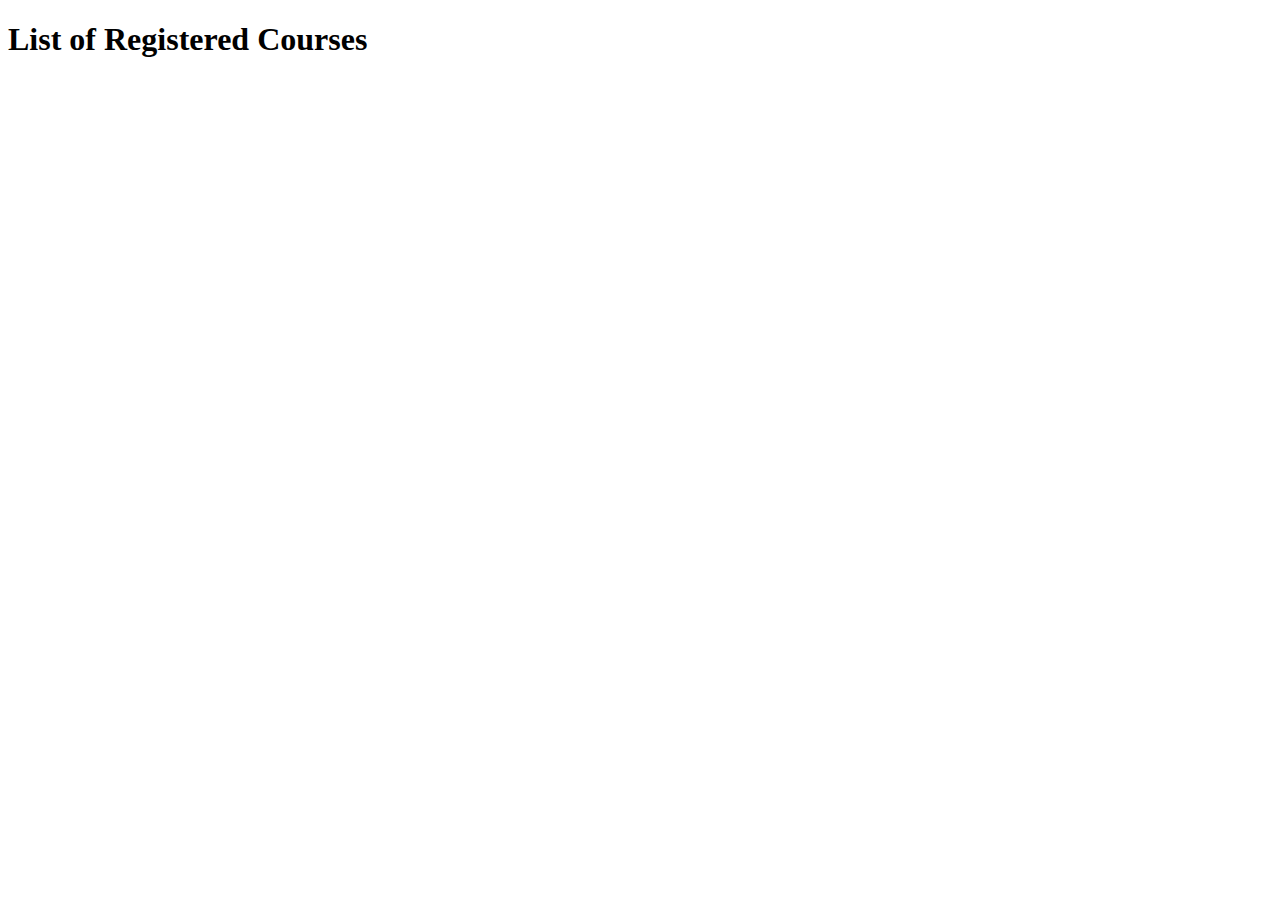
<file: courses.html>
<!DOCTYPE html>
<html>
  <head>
    <title>Registered Courses</title>
  </head>
  <body>
    <h1>List of Registered Courses</h1>
    <ul id="courseList">
      <!-- Registered courses will be displayed here -->
    </ul>
    <script>
      // Retrieve registered courses from local storage
      const user = JSON.parse(localStorage.getItem('user'))
      const registeredCourses = user.registeredCourse.courses

      // Get a reference to the <ul> element
      const courseList = document.getElementById('courseList')
      if (registeredCourses && registeredCourses.length > 0) {
        // Loop through the registered courses and create <li> elements for each
        registeredCourses.forEach((course) => {
          const listItem = document.createElement('li')
          listItem.textContent = course
          courseList.appendChild(listItem)
        })
      } else {
        // If no registered courses, display a message
        const noCoursesMessage = document.createElement('p')
        noCoursesMessage.textContent = 'No courses registered.'
        courseList.appendChild(noCoursesMessage)
      }
    </script>
  </body>
</html>
</file>
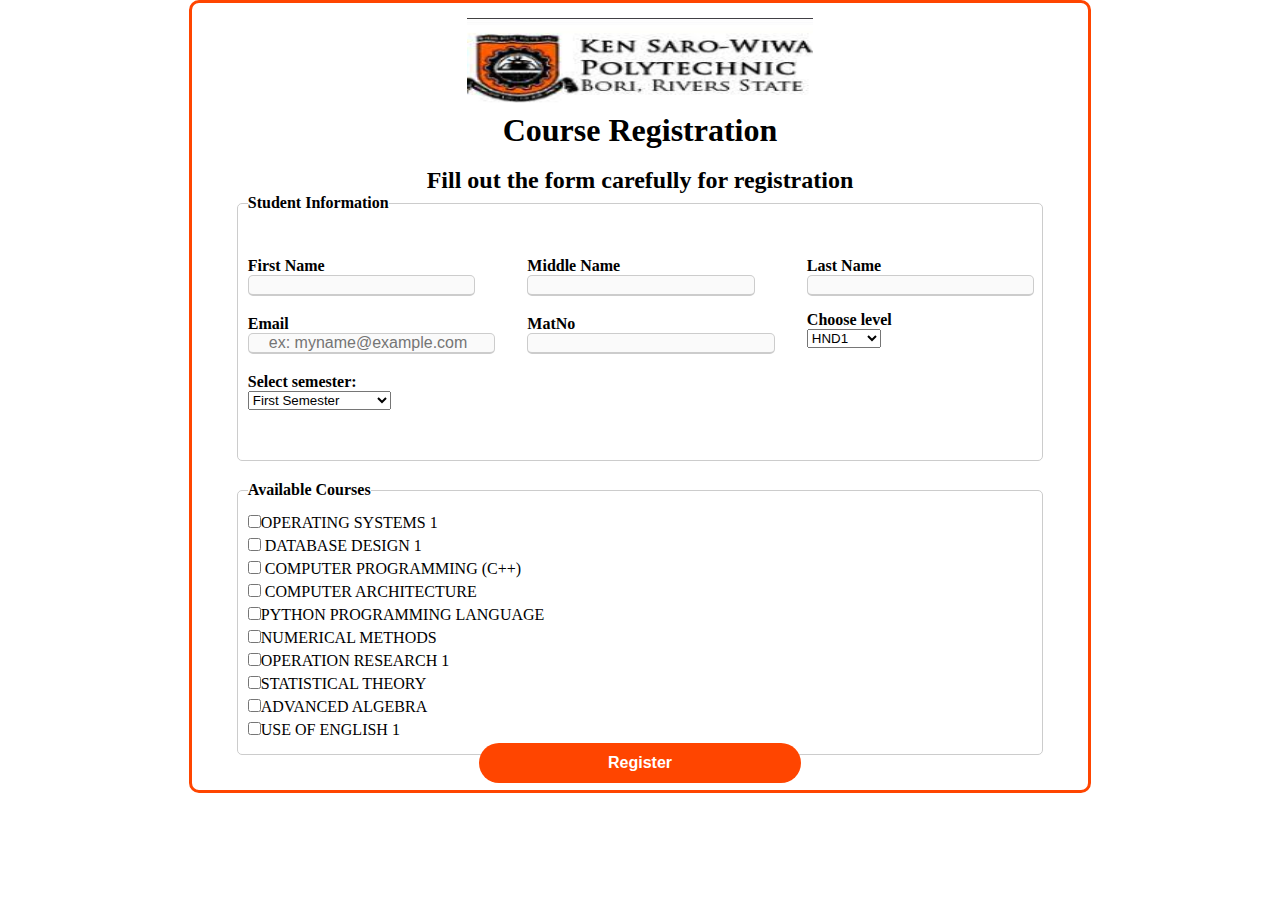
<file: reg-form.html>
<!DOCTYPE html>
<html lang="en">
  <head>
    <meta charset="UTF-8" />
    <meta name="viewport" content="width=device-width, initial-scale=1.0" />
    <link rel="stylesheet" href="reg.css" />
    <title>Course Registration Form</title>
  </head>
  <body>
    <section>
      <div class="form-box">
        <div class="form-value">
          <form autocomplete="on">
            <div class="hero">
              <img src="./kenn.jpeg" alt="kenpoly" />
              <h1>Course Registration</h1>
              <br />
              <h2>Fill out the form carefully for registration</h2>
            </div>

            <fieldset>
              <legend>
                <label for="student-info">Student Information</label>
              </legend>
              <div class="details">
                          <div class="form-group">
                             <legend>First Name<legend>
                             <input type="text" id="fname" name="firstname" disabled>
                          </div>
                          <div class="form-group">
                             <legend>Middle Name<legend>
                             <input type="text" id="mname" name="middlename" disabled>
                          </div>
                          <div class="form-group">
                             <legend>Last Name<legend>
                            <input type="text" id="lname" name="lastname" disabled>
                          </div>
                          <div class="form-group">
                            <legend>Email</legend>
                            <input type="email" id="email"  name="email" placeholder="ex: myname@example.com" disabled>
                          </div>
                          <div class="form-group">
                            <legend>MatNo</legend>
                            <input type="text" id="matno" name="student-id" disabled>
                          </div>

                          <div class="form-group">
                            <legend>Choose level</legend>
                            <select id="level" name="level">
                                <optgroup label="Level">
                                    <option value=1 disabled>ND1</option>
                                    <option value=2 disabled>ND2</option>
                                    <option value=3>HND1</option>
                                    <option value=4 disabled>HND2</option>
                                </optgroup>
                            </select>
                          </div>    
                        <div>
                            <legend> Select semester:</legend>
                             <select id="semester" name="semester">
                                <optgroup label="Semester">
                                    <option value=1>First Semester</option>
                                    <option value=2>Second Semester</option>
                                </optgroup>
                            </select>
                        </div>
                    
                    </div>
                    
            </fieldset>
            
            <fieldset >
              <legend><label for="toggle">Available Courses</label></legend>

              <div id="course-container">
                <ul id="course-list"></ul>
              </div>
            </fieldset>
            <button type="button" id="form-submit">Register</button>
          </form>
        </div>
      </div>
    </section>
    <script src="js/course-reg.js"></script>
  </body>
</html>
</file>
<file: reg.css>
* {
  margin: 0;
  padding: 0;
}
section {
  display: flex;
  justify-content: center;
  align-items: center;
  background-color: #ffffff;
  width: 100%;
  height: auto;
}
.form-box {
  display: flex;
  justify-content: space-evenly;
  align-items: center;
  flex-direction: column;
  background-color: #ffffff;
  border: 3px solid #ff4500;
  border-radius: 10px;
  width: 70%;
  height: 50%;
}
.form-value {
  position: relative;
  display: flex;
  justify-content: center;
  align-items: center;
  width: 90%;
  margin: 15px;
}
.hero {
  display: block;
  justify-content: center;
  align-items: center;
  text-align: center;
}

img {
  width: 43%;
  height: 90px;
}
.form-value form .details {
  display: flex;
  flex-wrap: wrap;
  justify-content: space-between;
  align-items: center;
  margin: 35px 0 30px 0;
}
form .details .form-group {
  margin-bottom: 15px;
  width: calc(60% / 2 - 10px);
}
form .form-group span {
  display: block;
  font-weight: 500;
  margin-bottom: 10px;
}
.details .form-group input {
  height: 50%;
  width: 100%;
  font-size: 16px;
  padding-left: 20px;
  border: 1px solid #ccc;
  border-bottom-width: 2px;
  border-radius: 5px;
  transition: all 0.3s ease;
  z-index: 1;
}

label,
select {
  margin-bottom: 10px;
}

fieldset {
  display: flex;
  flex-wrap: wrap;
  align-items: center;
  margin-bottom: 20px;
  border: 1px solid #ccc;
  padding: 10px;
  border-radius: 5px;
  cursor: pointer;
}
input[type='checkbox']:checked ~ ul li {
  display: block;
}

legend {
  font-weight: bold;
  margin-right: 10px;
}

ul {
  list-style-type: none;
  padding: 0;
}

li {
  margin: 5px 0;
}
/*#second-courses {
    display: none;
}*/
button {
  width: 40%;
  height: 40px;
  position: absolute;
  bottom: -1%;
  right: 30%;
  border: none;
  cursor: pointer;
  font-weight: 600;
  font-size: 1rem;
  background-color: #ff4500;
  border-radius: 20px;
  color: #fff;
  transition: all ease 3s;
}
</file>
